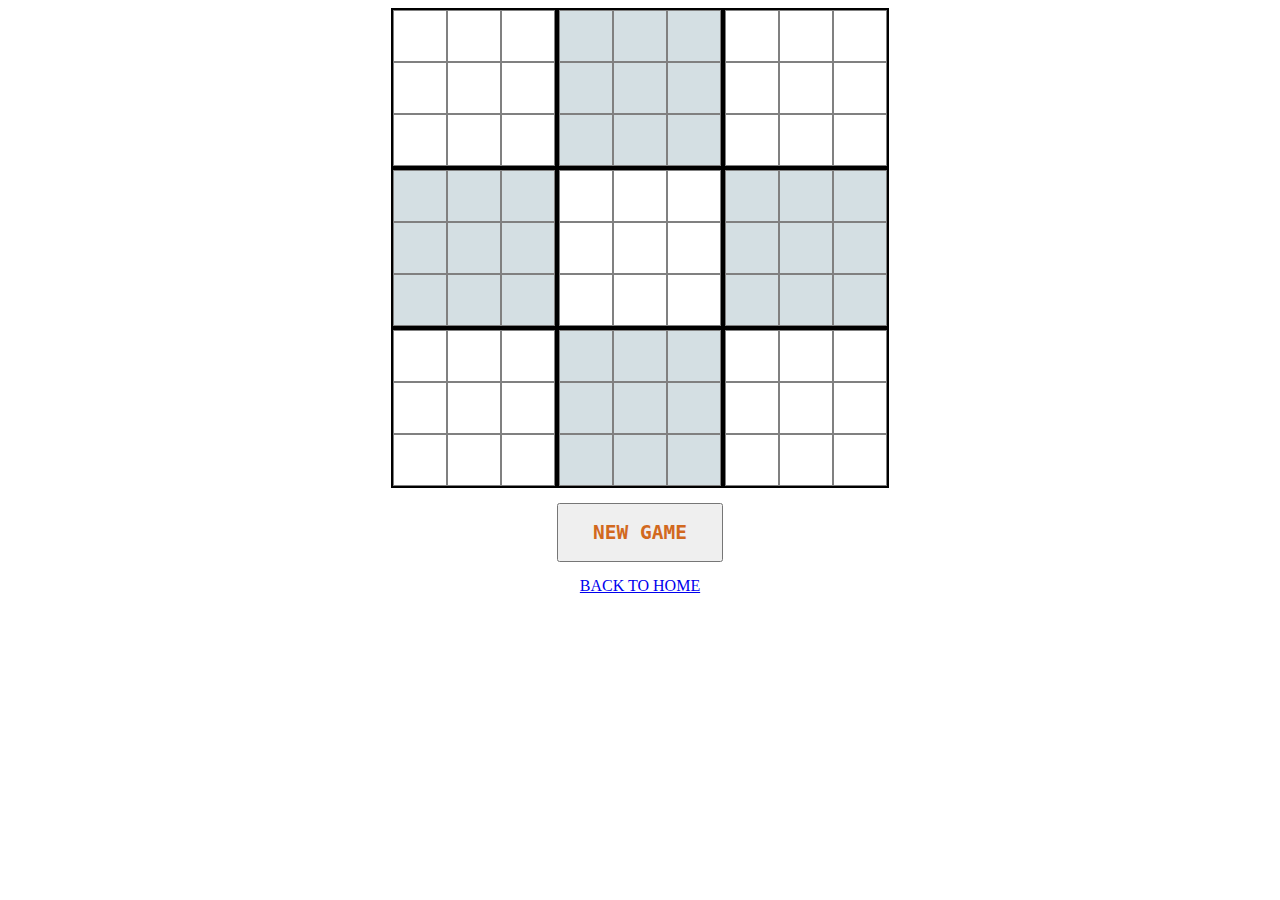
<file: sudoku/sudoku.html>
<!DOCTYPE html>
<html lang="es">
    <head>
        <meta charset="UTF-8">
        <title>SUDOKU</title>

        <link rel="shortcut icon" href="../pictures/sudoku.png">
        <link href="https://fonts.googleapis.com/css?family=Major+Mono+Display|Share+Tech+Mono&display=swap" rel="stylesheet"> 

        <link rel="stylesheet" href="../styles/sudoku.css">
    </head>

    <body>
        <div id="tablero"></div>
        
        <div id="controls">
            <button id="newGame">NEW GAME</button>
            <button class="difficult">EASY</button>
            <button class="difficult">MEDIUM</button>
            <button class="difficult">DARK SOULS</button>
            <button class="difficult">IMPOSSIBLE</button>
            <button id="validate">VALIDATE</button>
        </div>

        <a href="../index.html">BACK TO HOME</a>
    </body>

    <script src="https://ajax.googleapis.com/ajax/libs/jquery/3.4.1/jquery.min.js"></script>    
    <script src="/sudoku/sudoku.js"></script>
</html>
</file>
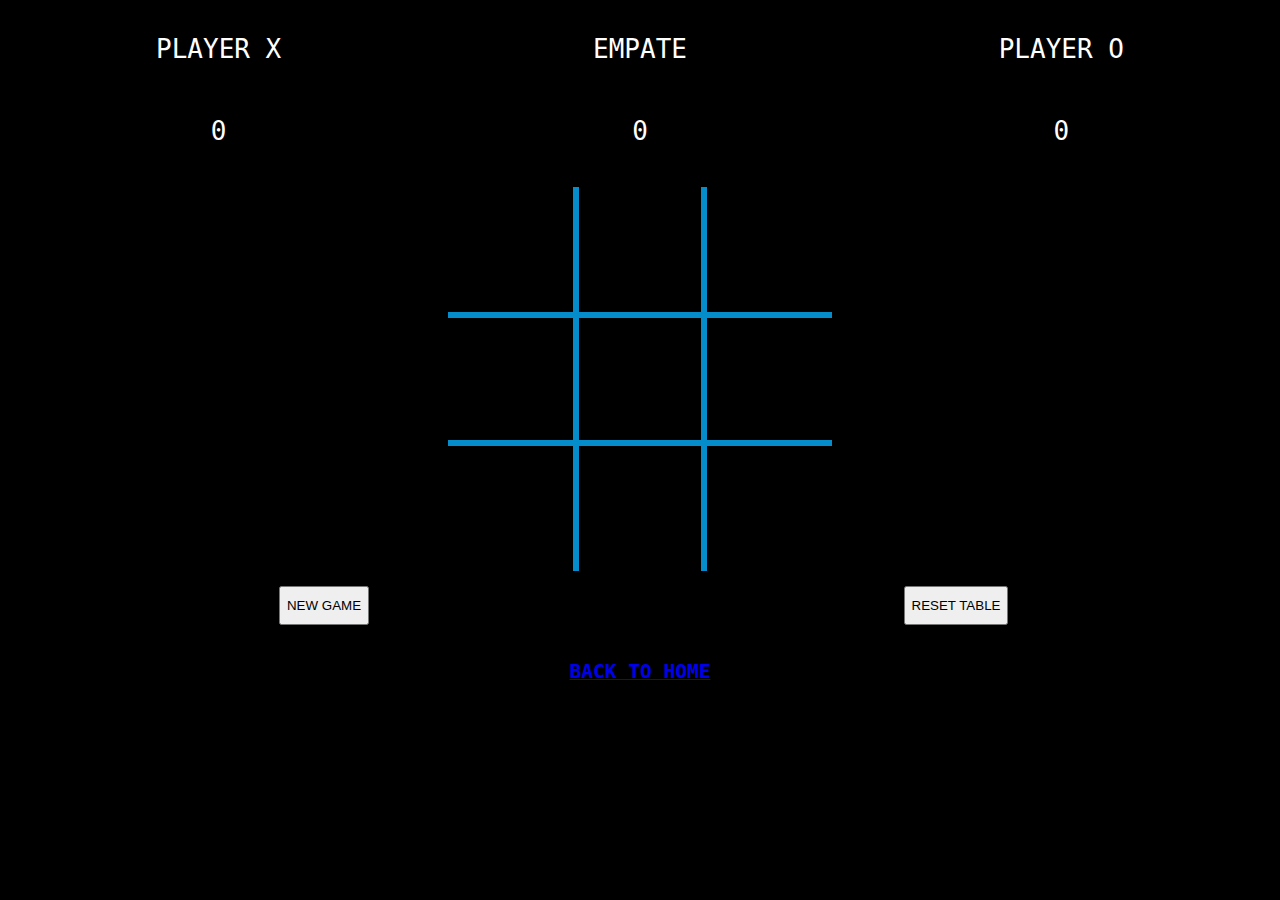
<file: tateti_jQuery/tateti.html>
<!DOCTYPE html>
<html lang="es">
    <head>
        <meta charset="UTF-8">
        <title>TA-TE-TI</title>

        <link rel="stylesheet" href="../styles/tateti.css">
    </head>

    <body>
        <div class="score">
            <P>PLAYER X</P>
            <p id="scoreX">0</p>
            <p>EMPATE</p>
            <p id="scoreDraw">0</p>
            <p>PLAYER O</p>
            <p id="scoreY">0</p>
        </div>
        
        <div class="tateti">
            <button id="block0" type="button" class="topbor leftbor"></button>
            <button id="block1" type="button" class="topbor"></button>
            <button id="block2" type="button" class="topbor rightbor"></button>
            <button id="block3" type="button" class="leftbor"></button>
            <button id="block4" type="button"></button>
            <button id="block5" type="button" class="rightbor"></button>
            <button id="block6" type="button" class="leftbor botbor"></button>
            <button id="block7" type="button" class="botbor"></button>
            <button id="block8" type="button" class="botbor rightbor"></button>
        </div>

        <div class="controls">
            <button id="newGame">NEW GAME</button>
            <button id="reset">RESET TABLE</button>
        </div>

        <a href="../index.html"><p><strong>BACK TO HOME</strong></p></a>
    </body>

    <script src="https://ajax.googleapis.com/ajax/libs/jquery/3.4.1/jquery.min.js"></script>    
    <script src="tateti.js"></script>
</html>
</file>
<file: styles/sudoku.css>
body {
    display: grid;
    grid-template-areas:"game"
                        "controls"
                        "footer";
    grid-row-gap: 15px;
}

/* SET TABLE */
#tablero {
    grid-area: game;
    display: grid;
    grid-template-columns: repeat(3, 1fr);
    grid-template-rows: repeat(3, 1fr);
    grid-auto-flow: row;
    align-self: center;
    justify-self: center;
}

#tablero > div {
    display: grid;
    grid-template-columns: repeat(3, 1fr);
    grid-template-rows: repeat(3, 1fr);
} 

#tablero > div * {
    width: 1.5em;
    height: 1.5em;
    text-align: center;
    font-size: 2em;
    border: 1px solid gray;
    font-family: 'Major Mono Display', monospace;
    font-weight: bolder;
    color: red;
}

/* COLOR TABLE */ 
#tablero > div {
    border: 2px solid black;
}

.square1 *, .square3 *, .square5 *, .square7 * {
    background: rgba(198, 213, 218, 0.76);
}

/* CONTROLS */
#controls {
    align-self: center;
    justify-self: center;
}

#controls * {
    grid-area: conrols;
    width: 8.5em;
    height: 3em;
    font-family: monospace;
    font-weight: bolder;
    font-size: 1.5em;
    color: chocolate;
}

/* SET FOOTER */
a {
    grid-area: footer;
    text-align: center;
}

/* REMOVE BUTTON INPUT NUMBER */
input[type=number]::-webkit-outer-spin-button,
input[type=number]::-webkit-inner-spin-button {
    -webkit-appearance: none;
    margin: 0;
}
input[type=number] {
    -moz-appearance:textfield;
}
</file>
<file: styles/tateti.css>
/* 
    SET STRUCTURE 
*/
body {
    display: grid;
    grid-template-areas: "head"
                        "game"
                        "controls"
                        "footer";
    background: black;
    grid-row-gap: 15px;
}

/* 
    SET MY TATETI 
*/
.tateti {
    grid-area: game;
    display: grid;
    align-self: center;
    justify-self: center;
    grid-template-rows: repeat(3, 8em);
    grid-template-columns: repeat(3, 8em);
}

.tateti > .topbor {
    border-top: none;
}

.tateti > .botbor {
    border-bottom: none;
}

.tateti > .rightbor {
    border-right: none;
}

.tateti > .leftbor {
    border-left: none;
}

.tateti > button {
    background-color: transparent;
    border: 3px solid rgb(5, 140, 202);
    font-size: 5em;
}

/* 
    SET MY CONTROLS 
*/
.controls {
    grid-area: controls;
    display: grid;
    grid-template-columns: 1fr 1fr;
    justify-items: center;
    font-family: monospace;
    height: 3em;
}

/* 
    SET MY SCORE PANEL 
*/ 
.score {
    grid-area: head;
    display: grid;
    grid-template-columns: 1fr 1fr 1fr;
    grid-template-rows: 1fr 1fr;
    align-items: center;
    justify-items: center;
    grid-auto-flow: column;
    color: white;

    font-family: monospace;
    font-size: 2em;
}

/* 
    SET BACK 
*/
a {
    grid-area: footer;
    justify-self: center;
    align-self: center;
    font-family: monospace;
    font-size: 1.5em;
}

a:hover {
    color: red;
}
</file>
